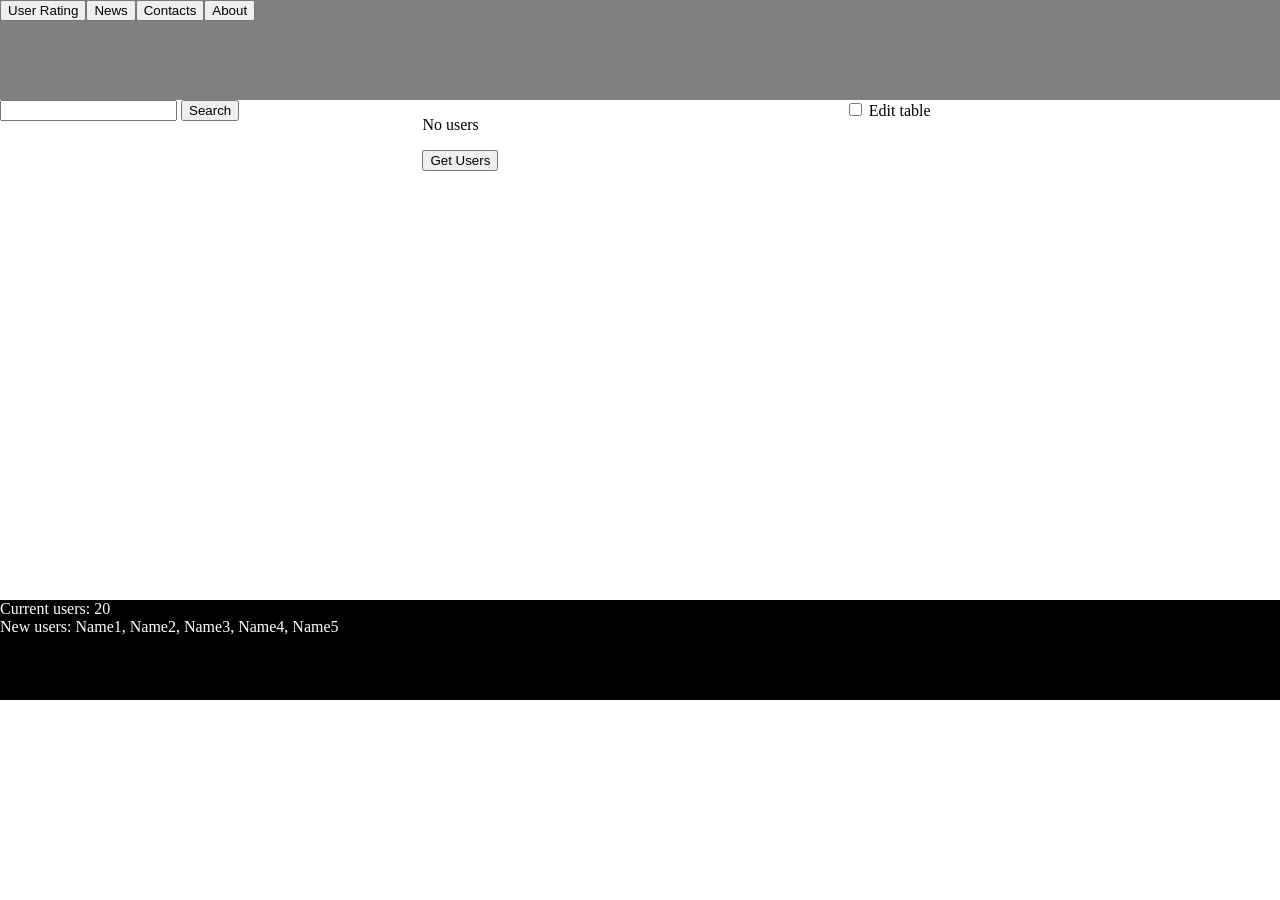
<file: lab4/index.html>
<!DOCTYPE html>
<html lang="uk">
<head>
    <meta charset="UTF-8">
    <title>Lab 4</title>
    <link rel="stylesheet" href="style.css">
</head>
<body>

<div id="main"></div>

<script src="api.js"></script>
<script src="main.js"></script>

</body>
</html>
</file>
<file: lab4/style.css>
body {
    margin: 0;
}

header {
    height: 100px;
    background: gray;
}

main {
    height: 500px;
    display: flex;
}

footer {
    height: 100px;
    background: black;
    color: white;
}

#leftPanel, #content, #rightPanel {
    width: 33%;
}

/* loader */
.loader {
    border: 5px solid #ccc;
    border-top: 5px solid black;
    border-radius: 50%;
    width: 40px;
    height: 40px;
    animation: spin 1s linear infinite;
}

@keyframes spin {
    100% { transform: rotate(360deg); }
}
</file>
